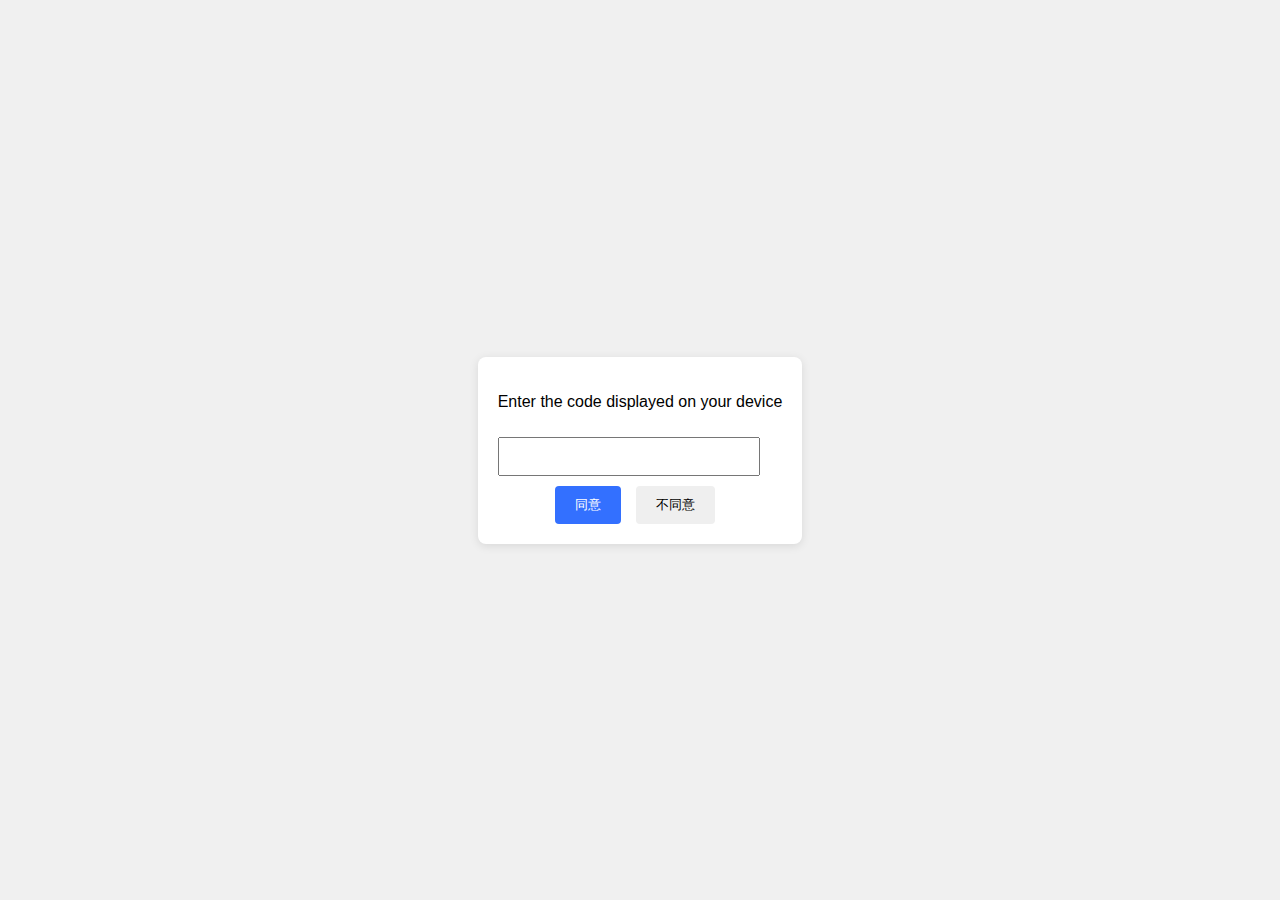
<file: template/device.html>
<!DOCTYPE html>
<html>
<head>
    <meta http-equiv="content-type" content="text/html;charset=utf-8">
    <meta name="viewport" content="width=device-width, initial-scale=1">
    <title>设备授权</title>
    <style type="text/css">
        body, html {
            width: 100%;
            height: 100%;
            margin: 0;
            padding: 0;
            display: flex;
            justify-content: center;
            align-items: center;
            background-color: #f0f0f0;
            font-family: Arial, sans-serif;
        }

        .dialog_body {
            background: #fff;
            padding: 20px;
            border-radius: 8px;
            box-shadow: 0 2px 10px rgba(0, 0, 0, 0.1);
        }

        input[type="text"] {
            padding: 10px;
            margin: 10px 0;
            width: calc(100% - 22px); /* padding and border */
            box-sizing: border-box;
        }

        button {
            padding: 10px 20px;
            margin-right: 10px;
            border: none;
            border-radius: 4px;
            cursor: pointer;
        }

        .ant-btn-primary {
            background-color: #3370ff;
            color: white;
        }

        button:hover {
            opacity: 0.8;
        }
    </style>
</head>
<body>
<div class="dialog_body">
    <form action="/user/device/authorize" method="post">
        <p>Enter the code displayed on your device</p>
        <input type="text" name="user_code" value="">
        <div style="text-align: center;">
            <button type="submit" name="is_device_authorized" value="1" class="ant-btn ant-btn-primary">同意</button>
            <button type="submit" name="is_device_authorized" value="0">不同意</button>
        </div>
    </form>
</div>
</body>
</html>
</file>
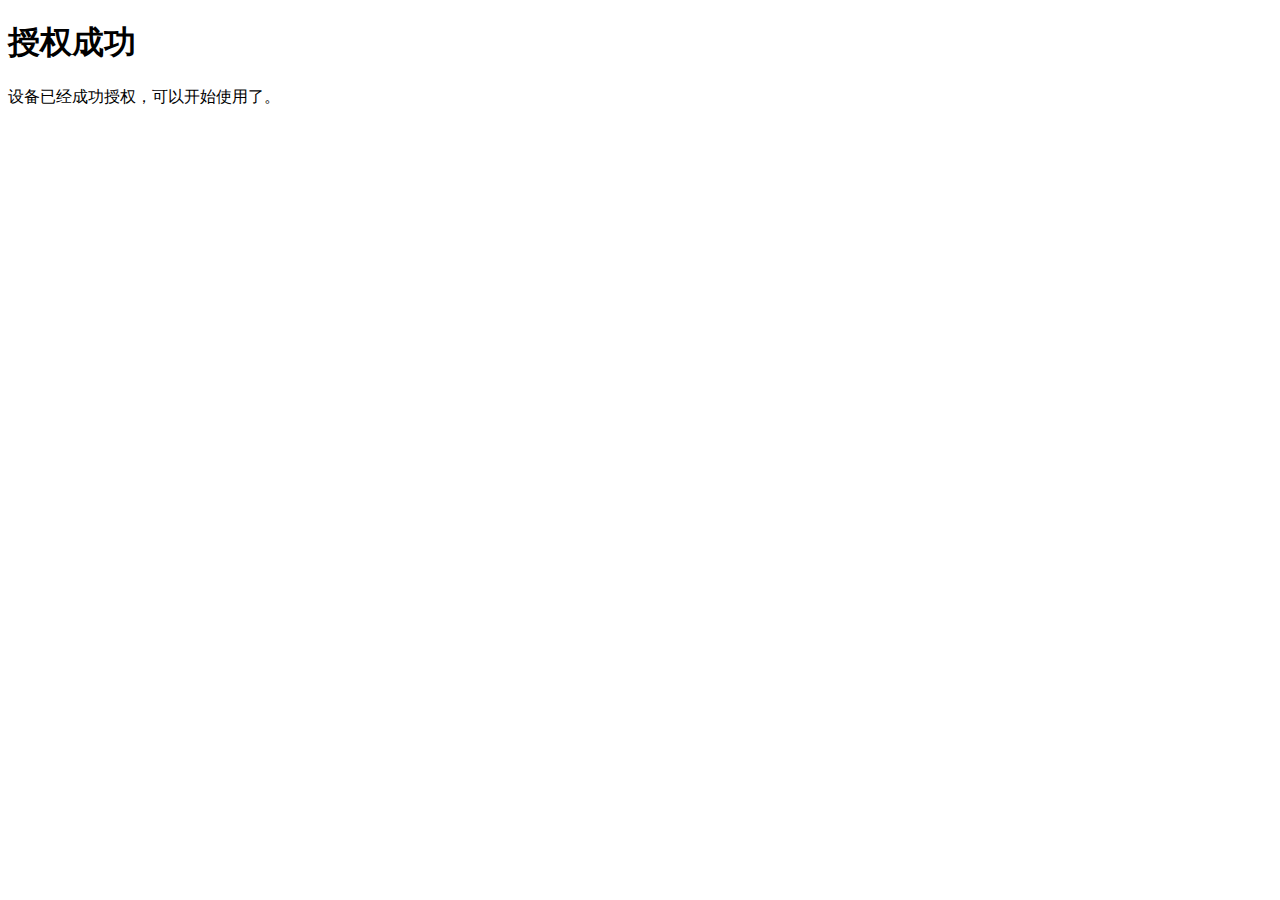
<file: template/device_success.html>
<!DOCTYPE html>
<html>
<head>
    <title>授权成功</title>
    <meta charset="utf-8">
    <meta name="viewport" content="width=device-width, initial-scale=1">
    <link rel="stylesheet" href="https://cdn.staticfile.org/twitter-bootstrap/4.3.1/css/bootstrap.min.css">
    <script src="https://cdn.staticfile.org/jquery/3.4.1/jquery.min.js"></script>
    <script src="https://cdn.staticfile.org/popper.js/1.15.0/umd/popper.min.js"></script>
    <script src="https://cdn.staticfile.org/twitter-bootstrap/4.3.1/js/bootstrap.min.js"></script>
</head>
<body>
    <div class="container">
        <div class="row">
            <div class="col-md-12">
                <h1>授权成功</h1>
                <p>设备已经成功授权，可以开始使用了。</p>
            </div>
        </div>
    </div>
</body>
</html>
</file>
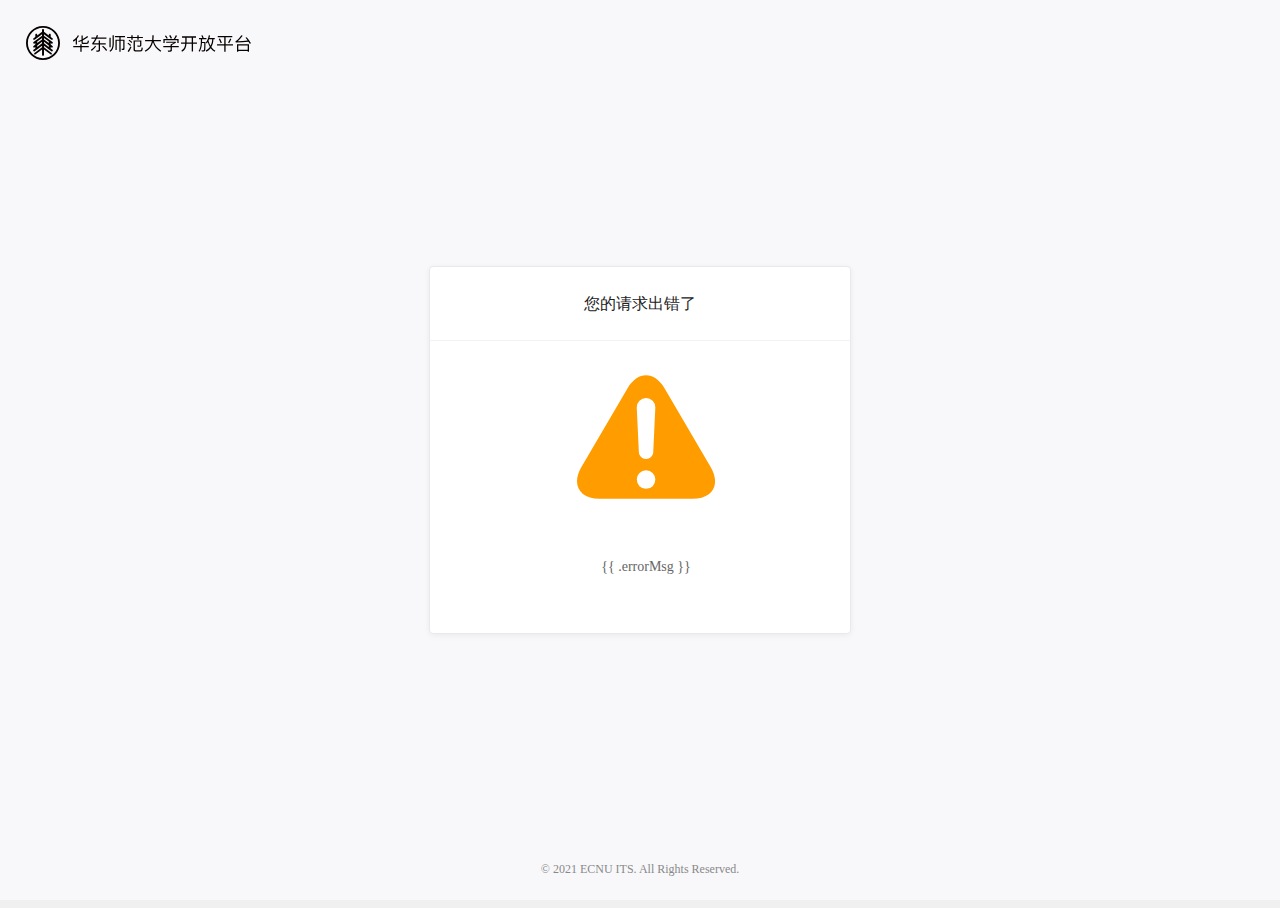
<file: template/p2.html>
<!DOCTYPE html>
<html>

<head>
    <title>授权</title>
    <style type="text/css">
        body {
            background-color: #f0f0f0;
            color: #222;
            font-size: 13px;
            line-height: 1.5;
            font-family: -apple-system, BlinkMacSystemFont, PingFang SC, Microsoft YaHei;
        }
        
        body,
        html {
            width: 100%;
            height: 100%;
        }
        
        body,
        button,
        input,
        select,
        textarea {
            -webkit-font-smoothing: antialiased;
            outline: none;
            -webkit-text-size-adjust: none;
        }
        
        fieldset,
        ol,
        ul {
            margin: 0;
            padding: 0;
        }
        
        article,
        aside,
        details,
        figcaption,
        figure,
        footer,
        header,
        hgroup,
        main,
        nav,
        section,
        summary {
            display: block;
        }
        
        li,
        ol,
        ul {
            list-style: none;
        }
        
        a {
            text-decoration: none
        }
        
         :focus,
        a {
            outline: none
        }
        
        img {
            vertical-align: top
        }
        
        a {
            color: #1a77fe;
            cursor: pointer
        }
        
        a:hover {
            text-decoration: none !important
        }
        
        .auth_stage {
            background-color: #f8f8fb;
            box-sizing: border-box;
            position: absolute;
            top: 0;
            right: 0;
            left: 0;
            bottom: 0;
        }
        
        .auth {
            height: 100vh;
            width: 100vw;
            display: -ms-flexbox;
            display: flex;
            -ms-flex-wrap: nowrap;
            flex-wrap: nowrap;
            -ms-flex-direction: column;
            flex-direction: column;
            -ms-flex-pack: center;
            justify-content: center;
            -ms-flex-align: center;
            align-items: center;
        }
        
        .dialog_body {
            width: 420px;
            transform: scale(1);
            background: #fff;
            border: 1px solid #e8e9ed;
            border-radius: 4px;
            box-shadow: 0 2px 10px 0 rgba(0, 0, 0, .03), 0 1px 5px rgba(0, 0, 0, .03);
            overflow: hidden;
        }
        
        .footer {
            font-size: 12px;
            color: #888;
            letter-spacing: 0;
            text-align: center;
            margin-top: 30px;
            position: absolute;
            bottom: 10px;
            left: 0;
            right: 0;
            margin: auto;
        }
        
        .auth_header {
            height: 60px;
            font-size: 17px;
            color: #aaa;
            padding-top: .8em;
            line-height: 1;
            border-bottom: 1px solid rgba(230, 232, 235, .5);
            display: -ms-flexbox;
            display: flex;
            -ms-flex-wrap: nowrap;
            flex-wrap: nowrap;
            -ms-flex-direction: row;
            flex-direction: row;
            -ms-flex-pack: distribute;
            justify-content: space-around;
        }
        
        .auth_content {
            width: 720px;
            margin-top: 1.5em;
            margin-left: 2em;
            font-size: 18px;
            position: relative;
            transform: translateX(0);
            transition: all .5s ease;
        }
        
        .auth_header .auth_tab:only-child,
        .auth_tab:hover {
            color: #222;
        }
        
        .auth_tab {
            text-align: center;
            font-size: 16px;
            cursor: pointer;
            -webkit-user-select: none;
            -moz-user-select: none;
            -ms-user-select: none;
            user-select: none;
            -webkit-touch-callout: none;
        }
        
        .small {
            font-size: 14px;
            color: #999;
        }
        
        .small a {
            color: #999;
            text-decoration: underline;
        }
        
        .auth_content .content_box {
            width: 360px;
            display: -ms-flexbox;
            display: flex;
            -ms-flex-direction: column;
            flex-direction: column;
            -ms-flex-pack: start;
            justify-content: start;
            -ms-flex-align: center;
            align-items: center;
            float: left;
        }
        
        .auth_content .content_box_info {
            width: 100%;
            text-align: center;
            font-size: 14px;
            color: #666;
            margin-top: 2em;
            margin-bottom: 3em;
        }
        
        .auth_content .content_box_item label {
            display: block;
            text-align: left;
            margin: 1em 0;
            padding-left: 2em;
        }
        
        .footer_links li:not(:last-of-type) {
            border-right: 1px solid #ddd;
        }
        
        .footer_links li {
            line-height: normal;
            display: inline-block;
            padding: 0 10px;
        }
        
        .footer_links li a[href] {
            cursor: pointer;
        }
        
        .footer_links li a {
            color: inherit;
        }
        
        .form_label_Small {
            font-size: 12px;
        }
        
        .form_label {
            font-size: 14px;
            line-height: 1.5;
        }
        
        .app_approval .app_approval_custom_template input {
            font-size: 13px;
        }
        
        .form_label_Small .form_checkbox,
        .form_label_Small .form_radio {
            margin-bottom: 0;
            margin-right: 5px;
            margin-right: 1em;
            margin-left: -2em;
        }
        
        .appicon {
            position: absolute;
            left: 2em;
            top: 2em;
        }
        
        .ant-btn-primary:hover {
            border: none;
            background-color: #4e83fd;
            color: #fff;
        }
        
        .certificate-entry-content .auth-section-content .ant-btn {
            height: 32px;
            line-height: 32px;
            margin-right: 20px;
            flex: none;
        }
        
        .content_box_mem {
            margin-top: .8em;
            font-size: 12px;
        }
        
        .ant-btn {
            min-width: 76px;
            padding: 4 16px;
            line-height: 24px;
            font-size: 14px;
            border-radius: 4px;
            border: 1px solid #dee0e3;
            background-color: #fff;
            color: #1f2329;
            letter-spacing: 0;
            box-shadow: none;
            transition: none;
            cursor: pointer;
        }
        
        .ant-btn-primary {
            border: none;
            background-color: #3370ff;
            color: #fff;
        }
        
        .ant-btn:hover {
            text-decoration: none;
            background: #fff;
            color: #666;
        }
        
        .ant-btn-primary:hover {
            color: #fff;
            background-color: #40a9ff;
            border-color: #40a9ff;
        }
        
        #toplogo {
            position: absolute;
            top: 2em;
            left: 2em;
            z-index: 999;
        }
        
        @media screen and (max-width:767px) {
            .dialog_body {
                width: 90%;
            }
            .auth_content .content_box {
                width: 100%;
            }
            .auth_content {
                margin-left: 0;
                width: 100%;
            }
        }
    </style>
</head>

<body>
    <div id="toplogo">
        <svg width="226px" height="34px" viewBox="0 0 226 34" version="1.1" xmlns="http://www.w3.org/2000/svg" xmlns:xlink="http://www.w3.org/1999/xlink">
    <title>logo</title>
    <defs>
        <polygon id="path-1" points="0 0 34 0 34 34 0 34"></polygon>
    </defs>
    <g id="页面-1" stroke="none" stroke-width="1" fill="none" fill-rule="evenodd">
        <g id="logo">
            <path d="M50.968,18.618 L50.968,12.66 C51.796,11.76 52.462,10.788 53.002,9.762 L51.904,9.258 C50.86,11.166 49.222,12.84 46.972,14.316 L47.386,15.648 C48.232,15.09 49.006,14.496 49.708,13.884 L49.708,18.618 L50.968,18.618 Z M60.436,17.988 C61.192,17.988 61.768,17.844 62.128,17.556 C62.524,17.232 62.812,16.296 62.956,14.784 L61.732,14.388 C61.642,15.558 61.462,16.278 61.21,16.53 C61.012,16.71 60.67,16.8 60.202,16.8 L57.502,16.8 C56.998,16.8 56.746,16.584 56.746,16.17 L56.746,14.46 C58.816,13.47 60.616,12.318 62.164,11.004 L61.282,10.104 C60.094,11.184 58.582,12.192 56.746,13.092 L56.746,9.546 L55.504,9.546 L55.504,13.668 C54.478,14.118 53.362,14.55 52.138,14.946 L52.858,16.026 C53.758,15.702 54.64,15.378 55.504,15.018 L55.504,16.422 C55.504,17.466 56.044,17.988 57.124,17.988 L60.436,17.988 Z M55.648,25.818 L55.648,21.282 L62.812,21.282 L62.812,20.022 L55.648,20.022 L55.648,18.258 L54.316,18.258 L54.316,20.022 L47.224,20.022 L47.224,21.282 L54.316,21.282 L54.316,25.818 L55.648,25.818 Z M72.316,25.764 C73.45,25.764 74.026,25.206 74.026,24.108 L74.026,18.384 L79.696,18.384 L79.696,17.178 L74.026,17.178 L74.026,14.514 L72.712,14.514 L72.712,17.178 L67.852,17.178 C68.878,15.9 69.814,14.424 70.678,12.732 L80.434,12.732 L80.434,11.472 L71.254,11.472 C71.542,10.806 71.83,10.122 72.118,9.402 L70.84,9.114 C70.516,9.942 70.192,10.716 69.85,11.472 L65.404,11.472 L65.404,12.732 L69.256,12.732 C68.302,14.568 67.276,16.062 66.178,17.25 L66.484,18.384 L72.712,18.384 L72.712,23.784 C72.712,24.306 72.424,24.576 71.866,24.576 C71.326,24.576 70.768,24.54 70.174,24.486 L70.444,25.764 L72.316,25.764 Z M80.146,24.972 L81.1,24.036 C79.984,22.614 78.616,21.192 76.978,19.788 L76.114,20.616 C77.824,22.164 79.174,23.604 80.146,24.972 Z M65.692,24.9 C67.42,23.676 68.896,22.236 70.084,20.598 L69.184,19.806 C68.014,21.336 66.574,22.668 64.864,23.82 L65.692,24.9 Z M84.376,25.8 C86.608,24.162 87.76,21.552 87.814,17.988 L87.814,9.312 L86.554,9.312 L86.554,17.988 C86.518,21.192 85.474,23.514 83.422,24.954 L84.376,25.8 Z M94.618,25.8 L94.618,14.874 L97.264,14.874 L97.264,22.11 C97.264,22.506 97.084,22.722 96.742,22.722 L95.518,22.65 L95.86,23.91 L97.156,23.91 C98.056,23.91 98.506,23.406 98.506,22.398 L98.506,13.65 L94.618,13.65 L94.618,11.274 L99.028,11.274 L99.028,10.05 L88.912,10.05 L88.912,11.274 L93.358,11.274 L93.358,13.65 L89.47,13.65 L89.47,23.964 L90.712,23.964 L90.712,14.874 L93.358,14.874 L93.358,25.8 L94.618,25.8 Z M84.682,21.21 L84.682,11.742 L83.44,11.742 L83.44,21.21 L84.682,21.21 Z M106.642,13.812 L106.642,12.102 L111.358,12.102 L111.358,13.812 L112.672,13.812 L112.672,12.102 L116.92,12.102 L116.92,10.896 L112.672,10.896 L112.672,9.276 L111.358,9.276 L111.358,10.896 L106.642,10.896 L106.642,9.276 L105.328,9.276 L105.328,10.896 L101.08,10.896 L101.08,12.102 L105.328,12.102 L105.328,13.812 L106.642,13.812 Z M105.382,16.89 L106.264,16.008 C105.508,15.216 104.554,14.424 103.42,13.632 L102.52,14.478 C103.744,15.324 104.698,16.134 105.382,16.89 Z M114.148,25.476 C115.084,25.476 115.714,25.314 116.056,24.99 C116.416,24.594 116.668,23.532 116.812,21.804 L115.57,21.408 C115.48,22.56 115.336,23.334 115.138,23.73 C114.976,24.072 114.526,24.252 113.806,24.252 L109.828,24.252 C109.198,24.252 108.892,23.946 108.892,23.352 L108.892,15.594 L114.094,15.594 L114.094,18.96 C114.094,19.392 113.842,19.626 113.374,19.626 C112.726,19.626 112.024,19.59 111.25,19.536 L111.556,20.76 C112.294,20.796 113.05,20.814 113.842,20.814 C114.85,20.778 115.354,20.292 115.372,19.356 L115.372,14.442 L107.578,14.442 L107.578,23.784 C107.578,24.9 108.154,25.476 109.324,25.476 L114.148,25.476 Z M104.248,19.914 L105.13,19.032 C104.356,18.24 103.402,17.466 102.286,16.692 L101.404,17.538 C102.61,18.366 103.564,19.158 104.248,19.914 Z M102.826,25.926 C103.924,24.378 104.806,22.758 105.49,21.102 L104.392,20.58 C103.708,22.128 102.772,23.712 101.62,25.296 L102.826,25.926 Z M119.548,25.854 C123.382,23.856 125.866,20.67 126.982,16.296 C128.332,20.364 130.816,23.496 134.434,25.728 L135.244,24.684 C131.554,22.488 129.07,19.356 127.81,15.288 L134.902,15.288 L134.902,14.028 L127.432,14.028 C127.576,12.912 127.666,11.742 127.666,10.482 L127.666,9.312 L126.334,9.312 L126.334,10.77 C126.316,11.904 126.244,12.984 126.1,14.028 L119.098,14.028 L119.098,15.288 L125.884,15.288 C124.948,19.716 122.572,22.884 118.738,24.774 L119.548,25.854 Z M144.874,12.66 L146.026,12.084 C145.486,11.004 144.91,10.014 144.316,9.114 L143.146,9.69 C143.758,10.554 144.334,11.544 144.874,12.66 Z M138.664,16.98 L138.664,14.19 L151.318,14.19 L151.318,16.98 L152.596,16.98 L152.596,12.948 L149.122,12.948 C149.806,12.048 150.454,10.968 151.084,9.672 L149.77,9.186 C149.194,10.536 148.51,11.796 147.718,12.948 L137.404,12.948 L137.404,16.98 L138.664,16.98 Z M140.698,12.84 L141.814,12.282 C141.238,11.256 140.608,10.32 139.96,9.456 L138.79,10.032 C139.456,10.86 140.086,11.796 140.698,12.84 Z M144.352,25.728 C145.36,25.728 145.882,25.242 145.882,24.27 L145.882,21.228 L152.74,21.228 L152.74,20.004 L145.882,20.004 L145.882,19.086 C147.358,18.366 148.672,17.628 149.86,16.872 L149.86,15.72 L140.158,15.72 L140.158,16.872 L148.006,16.872 C147.214,17.304 146.08,17.844 144.568,18.51 L144.568,20.004 L137.278,20.004 L137.278,21.228 L144.568,21.228 L144.568,23.82 C144.568,24.324 144.334,24.576 143.902,24.576 C143.128,24.576 142.408,24.558 141.76,24.54 L142.066,25.728 L144.352,25.728 Z M156.07,25.764 C157.654,24.936 158.788,23.766 159.472,22.254 C160.012,21.03 160.354,19.5 160.516,17.646 L165.718,17.646 L165.718,25.62 L167.032,25.62 L167.032,17.646 L170.974,17.646 L170.974,16.404 L167.032,16.404 L167.032,11.634 L170.038,11.634 L170.038,10.374 L156.016,10.374 L156.016,11.634 L159.292,11.634 L159.292,15.774 C159.292,15.954 159.274,16.17 159.274,16.404 L155.044,16.404 L155.044,17.646 L159.202,17.646 C159.058,19.086 158.806,20.31 158.428,21.354 C157.852,22.722 156.826,23.82 155.368,24.648 L156.07,25.764 Z M165.718,16.404 L160.606,16.404 C160.606,16.206 160.624,15.99 160.624,15.774 L160.624,11.634 L165.718,11.634 L165.718,16.404 Z M173.62,25.764 C174.952,23.856 175.744,20.976 175.996,17.124 L178.264,17.124 C178.246,20.688 178.174,22.83 178.048,23.514 C177.922,24.108 177.526,24.414 176.878,24.414 C176.482,24.414 176.032,24.396 175.528,24.36 L175.816,25.476 C176.41,25.512 176.824,25.548 177.058,25.548 C178.336,25.548 179.056,25.026 179.236,24 C179.398,22.992 179.488,20.31 179.488,15.936 L176.05,15.936 C176.05,15.612 176.068,15.27 176.068,14.91 L176.068,13.254 L180.442,13.254 L180.442,12.012 L177.742,12.012 C177.454,11.148 177.04,10.194 176.536,9.15 L175.276,9.51 C175.708,10.32 176.104,11.148 176.428,12.012 L172.99,12.012 L172.99,13.254 L174.862,13.254 L174.862,14.91 C174.826,19.482 174.088,22.812 172.612,24.882 L173.62,25.764 Z M188.632,25.854 L189.37,24.756 C187.822,23.892 186.472,22.65 185.338,21.03 C186.634,18.888 187.336,16.296 187.444,13.272 L188.776,13.272 L188.776,12.03 L183.466,12.03 C183.7,11.238 183.898,10.374 184.06,9.456 L182.782,9.24 C182.278,12.282 181.324,14.712 179.92,16.512 L180.712,17.466 C181.072,17.034 181.414,16.566 181.738,16.062 C182.314,17.916 183.016,19.554 183.862,20.994 C182.818,22.452 181.45,23.64 179.722,24.576 L180.46,25.746 C182.152,24.774 183.52,23.568 184.6,22.128 C185.716,23.712 187.066,24.954 188.632,25.854 Z M184.564,19.842 C183.718,18.384 183.016,16.674 182.476,14.694 C182.692,14.244 182.89,13.776 183.07,13.272 L186.202,13.272 C186.112,15.792 185.572,17.988 184.564,19.842 Z M199.594,25.782 L199.594,19.41 L206.974,19.41 L206.974,18.168 L199.594,18.168 L199.594,11.364 L206.29,11.364 L206.29,10.104 L191.746,10.104 L191.746,11.364 L198.262,11.364 L198.262,18.168 L191.026,18.168 L191.026,19.41 L198.262,19.41 L198.262,25.782 L199.594,25.782 Z M203.194,17.16 C204.076,15.792 204.796,14.406 205.336,12.984 L204.148,12.426 C203.626,13.794 202.924,15.162 202.042,16.566 L203.194,17.16 Z M194.68,17.232 L195.886,16.638 C195.274,15.144 194.626,13.776 193.942,12.516 L192.736,13.11 C193.42,14.316 194.068,15.684 194.68,17.232 Z M223.75,17.826 L225.01,17.214 C223.678,15.036 222.238,13.038 220.69,11.238 L219.52,11.796 C220.24,12.624 220.942,13.542 221.626,14.514 C218.53,14.802 215.254,15.036 211.798,15.18 C213.418,13.848 215.056,12.012 216.676,9.708 L215.344,9.258 C213.004,12.696 211.042,14.694 209.458,15.234 L209.71,16.458 C214.39,16.278 218.62,16.026 222.418,15.684 C222.85,16.368 223.3,17.07 223.75,17.826 Z M212.302,25.818 L212.302,24.918 L221.698,24.918 L221.698,25.818 L223.012,25.818 L223.012,18.312 L210.988,18.312 L210.988,25.818 L212.302,25.818 Z M221.698,23.676 L212.302,23.676 L212.302,19.554 L221.698,19.554 L221.698,23.676 Z" id="r" fill="#070200" fill-rule="nonzero"></path>
            <g id="l">
                <mask id="mask-2" fill="white">
                    <use xlink:href="#path-1"></use>
                </mask>
                <g id="Clip-2"></g>
                <path d="M11.2391536,19.456325 L16.0408438,15.8533703 L16.0408438,17.3702678 L11.2391536,20.9721145 L11.2391536,19.456325 Z M11.2391536,15.6062789 L16.0408438,12.0048015 L16.0408438,13.521699 L11.2391536,17.1235457 L11.2391536,15.6062789 Z M17.9779921,15.8533703 L22.7796824,19.4548476 L22.7796824,20.9706371 L17.9779921,17.3702678 L17.9779921,15.8533703 Z M17.9779921,12.0048015 L22.7796824,15.6051708 L22.7796824,17.1235457 L17.9779921,13.521699 L17.9779921,12.0048015 Z M7.55617111,23.7333333 C7.32127572,23.90988 7.18277608,24.1865189 7.18277608,24.4805171 C7.18277608,25.2498615 8.06104847,25.6886427 8.67635621,25.2273315 L16.0408438,19.7030471 L16.0408438,21.2188366 L8.49169002,26.8816251 C8.25679463,27.0574331 8.11866432,27.334072 8.11866432,27.6277008 C8.11866432,28.3966759 8.99656738,28.8358264 9.61150579,28.3745152 L16.0408438,23.5512465 L16.0408438,28.700277 C16.0408438,29.2350877 16.4748094,29.6690674 17.0096026,29.6690674 C17.5443959,29.6690674 17.9779921,29.2350877 17.9779921,28.700277 L17.9779921,23.5512465 L24.4076995,28.3745152 C25.0226379,28.8358264 25.900541,28.3966759 25.900541,27.6277008 C25.900541,27.334072 25.7624107,27.0574331 25.5275153,26.8816251 L17.9779921,21.2188366 L17.9779921,19.7030471 L25.3435877,25.2277008 C25.9585261,25.689012 26.8364292,25.2502308 26.8364292,24.4816251 C26.8364292,24.187627 26.6979296,23.910988 26.4634035,23.7348107 L24.7179387,22.4258541 L24.7179387,20.9089566 L25.3435877,21.378024 C25.9585261,21.8393352 26.8364292,21.400554 26.8364292,20.6315789 C26.8364292,20.3379501 26.6979296,20.0613112 26.4634035,19.8851339 L24.7179387,18.5761773 L24.7179387,17.0592798 L25.3435877,17.5283472 C25.9585261,17.9896584 26.8364292,17.5508772 26.8364292,16.7822715 C26.8364292,16.4882733 26.6979296,16.2116343 26.4634035,16.0354571 L17.9779921,9.67202216 L17.9779921,8.15623269 L25.3435877,13.6801477 C25.9585261,14.1418283 26.8364292,13.7026777 26.8364292,12.9337027 C26.8364292,12.6397045 26.6979296,12.3634349 26.4634035,12.1872576 L24.7179387,10.878301 L24.7179387,8.7043398 C24.7179387,8.16915974 24.2839731,7.73518006 23.7488105,7.73518006 C23.2136479,7.73518006 22.7796824,8.16915974 22.7796824,8.7043398 L22.7796824,9.42530009 L17.9779921,5.82345337 L17.9779921,3.99741459 C17.9779921,3.46223453 17.5443959,3.02862419 17.0096026,3.02862419 C16.4748094,3.02862419 16.0408438,3.46223453 16.0408438,3.99741459 L16.0408438,5.82345337 L11.2391536,9.42419206 L11.2391536,8.70360111 C11.2391536,8.1687904 10.8059267,7.73518006 10.2707641,7.73518006 C9.7359708,7.73518006 9.30237459,8.1687904 9.30237459,8.70360111 L9.30237459,10.878301 L7.55580178,12.1879963 C7.32090639,12.3645429 7.18277608,12.6411819 7.18277608,12.9348107 C7.18277608,13.7037858 8.06067914,14.1425669 8.67561755,13.6808864 L16.0408438,8.15623269 L16.0408438,9.67202216 L7.55617111,16.0354571 C7.32127572,16.2116343 7.18277608,16.4886427 7.18277608,16.7822715 C7.18277608,17.5512465 8.06067914,17.9900277 8.67561755,17.5290859 L9.30237459,17.0592798 L9.30237459,18.5746999 L7.55580178,19.8851339 C7.32090639,20.0613112 7.18277608,20.3379501 7.18277608,20.6315789 C7.18277608,21.400554 8.06067914,21.8393352 8.67561755,21.378024 L9.30237459,20.9078486 L9.30237459,22.4243767 L7.55617111,23.7333333 Z M17.0007387,1.86260388 C25.3602077,1.87737765 32.1215755,8.64044321 32.1370875,16.9998153 C32.1215755,25.3606648 25.3602077,32.1215143 17.0007387,32.1370268 C8.64126963,32.1215143 1.87842447,25.3606648 1.86291251,16.9998153 C1.87842447,8.64044321 8.64126963,1.87737765 17.0007387,1.86260388 L17.0007387,1.86260388 Z M17.0007387,34 C26.3891677,33.9826408 33.9826414,26.3896584 34,16.9998153 C33.9826414,7.61144968 26.3891677,0.0162511542 17.0007387,0 C7.61230963,0.0162511542 0.0173586217,7.61144968 0,16.9998153 C0.0173586217,26.3896584 7.61230963,33.9826408 17.0007387,34 L17.0007387,34 Z" id="Fill-1" fill="#070200" mask="url(#mask-2)"></path>
            </g>
        </g>
    </g>
</svg>
    </div>
    <div class="auth_stage">
        <div class="auth">
            <div class="dialog_body">
                <div class="auth_header auth_header_flex">
                    <div class="auth_tab">
                        <p>您的请求出错了</p>
                    </div>
                </div>
                <div class="auth_content">
                    <section class="content_box">
                        <div class="content_box_item">
                            <svg t="1621654464048" class="icon" viewBox="0 0 1145 1024" version="1.1" xmlns="http://www.w3.org/2000/svg" p-id="9171" width="138" height="138"><path d="M418.356838 109.189716c85.356428-145.771042 223.922057-145.216779 309.001354 0L1108.690803 760.171042c85.356428 145.771042 17.736401 263.828958-151.590798 263.828958H188.337894c-169.050068 0-236.670095-118.335047-151.590799-263.828958L418.356838 109.189716z" fill="#FF9D00" p-id="9172"></path><path d="M649.484308 274.637077c0.277131-2.771313 0.554263-5.542625 0.554262-8.313938a77.04249 77.04249 0 0 0-154.084979 0v0.277132h-0.277132l17.45927 367.198917v0.554263c0 32.97862 26.881732 59.860352 59.860352 59.860351 32.97862 0 59.860352-26.881732 59.860351-59.860351v-1.662788l16.627876-358.053586zM572.996081 942.246279a77.04249 77.04249 0 1 0 0-154.08498 77.04249 77.04249 0 0 0 0 154.08498z" fill="#FFFFFF" p-id="9173"></path></svg>
                        </div>
                        <section id="content_box_btn" class="content_box_info">
                            <p>{{ .errorMsg }}</p>
                        </section>
                    </section>
                </div>
            </div>
            <div class="footer">
                <p class="footer_desc">
                    © 2021 ECNU ITS. All Rights Reserved.
                </p>
            </div>
        </div>
    </div>
</body>

</html>
</file>
